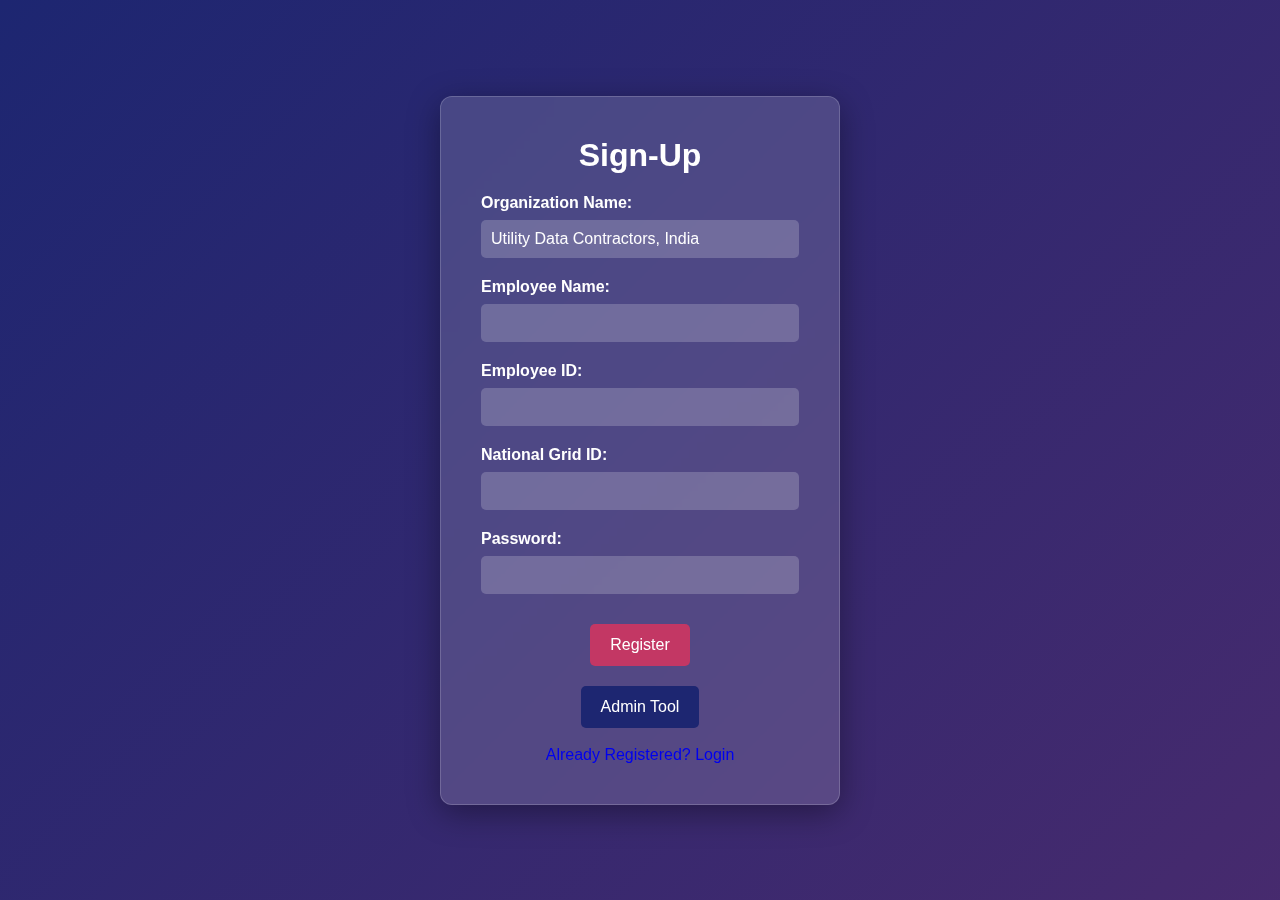
<file: index.html>
<!DOCTYPE html>
<html lang="en">
<head>
  <meta charset="UTF-8">
  <meta name="viewport" content="width=device-width, initial-scale=1.0">
  <title>Sign-Up | GIS Service Tracker</title>
  <style>
    /* signup.css */

/* Global Reset */
* {
  margin: 0;
  padding: 0;
  box-sizing: border-box;
}

/* Body: Professional animated gradient background */
body {
  font-family: 'Helvetica Neue', Arial, sans-serif;
  background: linear-gradient(135deg, #1d2671, #c33764);
  background-size: 400% 400%;
  animation: gradientAnimation 15s ease infinite;
  display: flex;
  align-items: center;
  justify-content: center;
  height: 100vh;
}

/* Animated Gradient Background Keyframes */
@keyframes gradientAnimation {
  0% { background-position: 0% 50%; }
  50% { background-position: 100% 50%; }
  100% { background-position: 0% 50%; }
}

/* Container with Glassmorphism Effect & Fade-In */
.container {
  background: rgba(255, 255, 255, 0.15);
  border-radius: 12px;
  padding: 40px;
  box-shadow: 0 8px 32px rgba(0, 0, 0, 0.37);
  backdrop-filter: blur(8px);
  -webkit-backdrop-filter: blur(8px);
  border: 1px solid rgba(255, 255, 255, 0.18);
  text-align: center;
  animation: fadeIn 1s ease-out;
  width: 400px;
}

/* Fade-In Animation */
@keyframes fadeIn {
  from {
    opacity: 0;
    transform: translateY(-20px);
  }
  to {
    opacity: 1;
    transform: translateY(0);
  }
}

/* Heading Styling */
h2 {
  font-size: 2em;
  margin-bottom: 20px;
  color: #fff;
}

/* Form Group Styling */
.form-group {
  margin-bottom: 20px;
  text-align: left;
}

.form-group label {
  display: block;
  margin-bottom: 8px;
  font-weight: bold;
  color: #fff;
}

/* Input Fields Styling */
.form-group input {
  width: 100%;
  padding: 10px;
  border: none;
  border-radius: 5px;
  background: rgba(255, 255, 255, 0.2);
  color: #fff;
  font-size: 1em;
  transition: background 0.3s ease, box-shadow 0.3s ease;
}

.form-group input:focus {
  outline: none;
  background: rgba(255, 255, 255, 0.3);
  box-shadow: 0 0 10px rgba(255, 255, 255, 0.5);
}

/* Button Styling */
.btn {
  display: inline-block;
  padding: 12px 20px;
  margin-top: 10px;
  background: #c33764;
  color: #fff;
  border: none;
  border-radius: 5px;
  font-size: 1em;
  cursor: pointer;
  transition: transform 0.3s ease, background 0.3s ease, box-shadow 0.3s ease;
}

.btn:hover {
  transform: scale(1.05);
  background: #a02855;
  box-shadow: 0 5px 15px rgba(0, 0, 0, 0.3);
}

/* Admin Tool Button Specific Styling */
.btn.admin {
  background: #1d2671;
  margin-top: 20px;
}

.btn.admin:hover {
  background: #151f5e;
}

/* Modal styling */
.modal {
  display: none; /* Hidden by default */
  position: fixed;
  z-index: 1000;
  left: 0;
  top: 0;
  width: 100%;
  height: 100%;
  background: rgba(0, 0, 0, 0.6);
  align-items: center;
  justify-content: center;
}

.modal-content {
  background: #fff;
  padding: 20px;
  border-radius: 10px;
  width: 300px;
  text-align: center;
  position: relative;
  animation: modalFadeIn 0.5s ease-out;
}

@keyframes modalFadeIn {
  from { opacity: 0; transform: translateY(-20px); }
  to { opacity: 1; transform: translateY(0); }
}

.modal-content input[type="password"] {
  width: 80%;
  padding: 10px;
  margin-bottom: 15px;
  border: 1px solid #ccc;
  border-radius: 5px;
}

.close {
  position: absolute;
  top: 8px;
  right: 12px;
  font-size: 24px;
  cursor: pointer;
  color: #333;
}

.login{
  text-decoration: none;
}
  </style>
</head>
<body>
  <center class="container">
    <h2>Sign-Up</h2>
    <form id="signupForm">
      <div class="form-group">
        <label>Organization Name:</label>
        <input type="text" value="Utility Data Contractors, India" readonly>
      </div>
      <div class="form-group">
        <label>Employee Name:</label>
        <input type="text" id="empName" required>
      </div>
      <div class="form-group">
        <label>Employee ID:</label>
        <input type="text" id="empID" required>
      </div>
      <div class="form-group">
        <label>National Grid ID:</label>
        <input type="text" id="gridID" required>
      </div>
      <div class="form-group">
        <label>Password:</label>
        <input type="password" id="password" required>
      </div>
      <center><button type="submit" class="btn">Register</button></center>
    </form>
    <!-- Admin Password Modal -->
<div id="adminModal" class="modal">
  <div class="modal-content">
    <span class="close">&times;</span>
    <h3>Admin Login</h3>
    <input type="password" id="adminPassword" placeholder="Enter admin password" />
    <p id="adminError" style="color: red; display: none;">Incorrect password. Please try again.</p>
    <button id="adminSubmit" class="btn">Submit</button>
  </div>
</div>
<div>
  <button id="adminTool" class="btn admin">Admin Tool</button>
</div>
<br>
<a class="login" href="login.html">Already Registered? Login</a>

  <script>
    document.getElementById("signupForm").addEventListener("submit", function(event) {
      event.preventDefault();
      let empName = document.getElementById("empName").value;
      let empID = document.getElementById("empID").value;
      let gridID = document.getElementById("gridID").value;
      let password = document.getElementById("password").value;
      
      let users = JSON.parse(localStorage.getItem("users")) || [];
      users.push({ empName, empID, gridID, password });
      localStorage.setItem("users", JSON.stringify(users));
      
      alert("Registration Successful!");
      document.getElementById("signupForm").reset();
    });
    // Open the admin modal when Admin Tool button is clicked
document.getElementById('adminTool').addEventListener('click', function() {
  document.getElementById('adminModal').style.display = 'flex';
});

// Close the modal when the close icon is clicked
document.querySelector('.close').addEventListener('click', function() {
  document.getElementById('adminModal').style.display = 'none';
  document.getElementById('adminError').style.display = 'none';
});

// Handle admin password submission
document.getElementById('adminSubmit').addEventListener('click', function() {
  const password = document.getElementById('adminPassword').value;
  const adminPassword = 'admin123'; // Hard-coded admin password
  if (password === "aman@!23") {
    document.getElementById('adminModal').style.display = 'none';
    window.location.href = 'view_users.html';
  } else {
    document.getElementById('adminError').style.display = 'block';
  }
});

  </script>
</body>
</html>
</file>
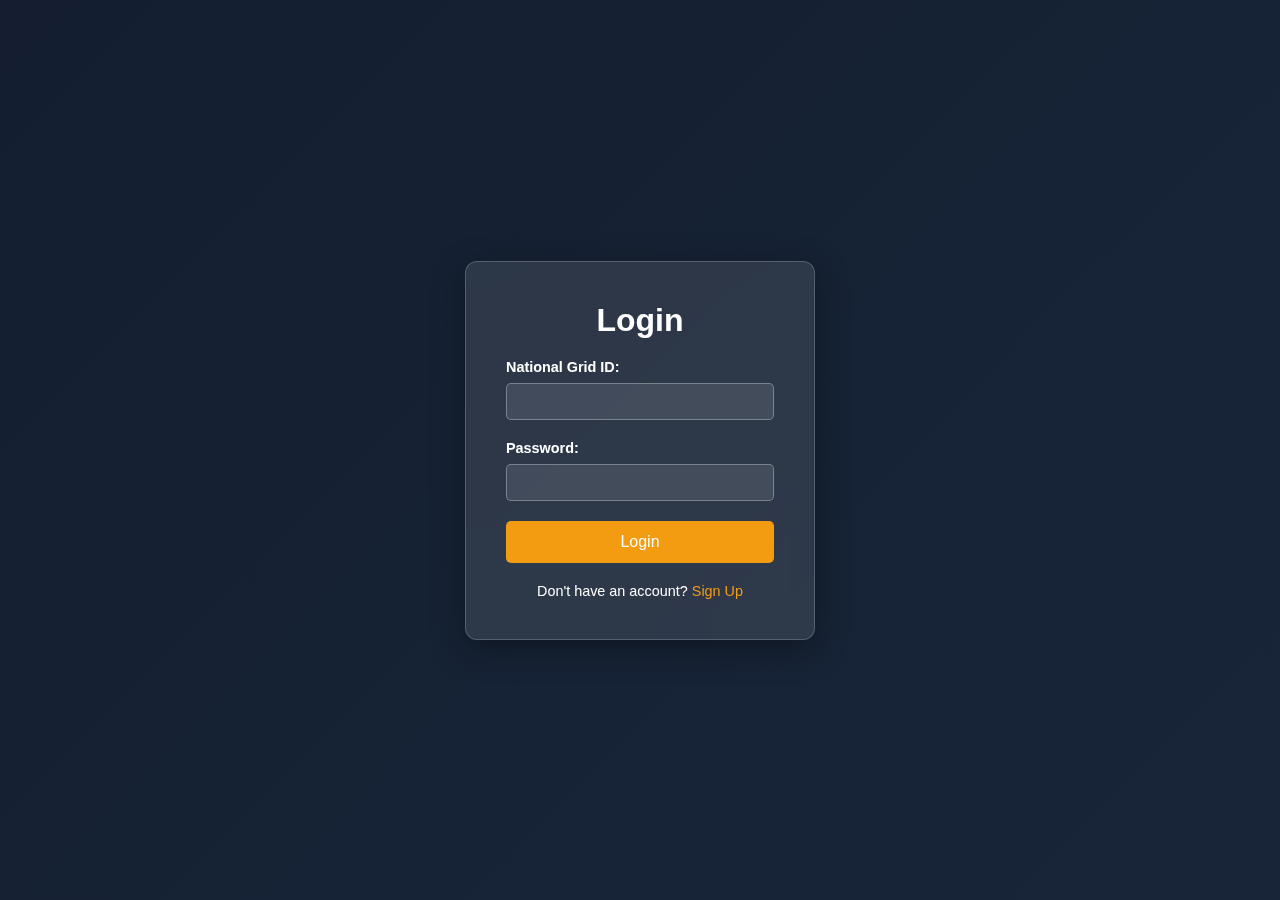
<file: login.html>
<!DOCTYPE html>
<html lang="en">
<head>
  <meta charset="UTF-8">
  <meta name="viewport" content="width=device-width, initial-scale=1.0">
  <title>Login | GIS Service Tracker</title>
  <style>
   /* login.css */

/* Global Reset */
* {
    margin: 0;
    padding: 0;
    box-sizing: border-box;
  }
  
  /* Body styling with animated dark gradient background */
  body {
    font-family: 'Helvetica Neue', Arial, sans-serif;
    background: linear-gradient(135deg, #141e30, #243b55);
    background-size: 400% 400%;
    animation: gradientBG 15s ease infinite;
    color: #fff;
    display: flex;
    align-items: center;
    justify-content: center;
    height: 100vh;
    overflow: hidden;
  }
  
  /* Animated gradient background keyframes */
  @keyframes gradientBG {
    0% { background-position: 0% 50%; }
    50% { background-position: 100% 50%; }
    100% { background-position: 0% 50%; }
  }
  
  /* Container styling with glassmorphism effect */
  .container {
    background: rgba(255, 255, 255, 0.1);
    border: 1px solid rgba(255, 255, 255, 0.2);
    backdrop-filter: blur(10px);
    padding: 40px;
    border-radius: 12px;
    box-shadow: 0 8px 32px rgba(0, 0, 0, 0.37);
    animation: fadeIn 1s ease-out;
    width: 350px;
  }
  
  /* Fade in animation for container */
  @keyframes fadeIn {
    from { opacity: 0; transform: translateY(-20px); }
    to { opacity: 1; transform: translateY(0); }
  }
  
  /* Heading styling */
  h2 {
    text-align: center;
    margin-bottom: 20px;
    font-size: 2em;
    color: #fff;
  }
  
  /* Form group styling */
  .form-group {
    margin-bottom: 20px;
  }
  .form-group label {
    display: block;
    margin-bottom: 8px;
    font-weight: bold;
    font-size: 0.9em;
  }
  
  /* Input field styling */
  .form-group input {
    width: 100%;
    padding: 10px;
    border: 1px solid rgba(255, 255, 255, 0.3);
    border-radius: 5px;
    background: rgba(255, 255, 255, 0.1);
    color: #fff;
    transition: border-color 0.3s ease, box-shadow 0.3s ease;
  }
  .form-group input:focus {
    border-color: #f39c12;
    box-shadow: 0 0 8px rgba(243, 156, 18, 0.5);
    outline: none;
  }
  
  /* Button styling */
  .btn {
    display: block;
    width: 100%;
    padding: 12px;
    background: #f39c12;
    border: none;
    border-radius: 5px;
    color: #fff;
    font-size: 1em;
    cursor: pointer;
    transition: transform 0.3s ease, box-shadow 0.3s ease;
  }
  .btn:hover {
    transform: scale(1.05);
    box-shadow: 0 5px 15px rgba(243, 156, 18, 0.5);
  }
  
  /* Link styling */
  a {
    color: #f39c12;
    text-decoration: none;
    transition: color 0.3s ease;
  }
  a:hover {
    color: #e67e22;
  }
  
  /* Paragraph styling */
  p {
    text-align: center;
    margin-top: 20px;
    font-size: 0.9em;
  }
  
  
  </style>
</head>
<body>
  <div class="container">
    <h2>Login</h2>
    <form id="loginForm">
      <div class="form-group">
        <label>National Grid ID:</label>
        <input type="text" id="gridID" required>
      </div>
      <div class="form-group">
        <label>Password:</label>
        <input type="password" id="password" required>
      </div>
      <center><button type="submit" class="btn">Login</button></center>
    </form>
    <center><p>Don't have an account? <a href="index.html">Sign Up</a></p></center>
  </div>
  
  <script>
    document.getElementById("loginForm").addEventListener("submit", function(event) {
      event.preventDefault();
      let gridID = document.getElementById("gridID").value;
      let password = document.getElementById("password").value;
      let users = JSON.parse(localStorage.getItem("users")) || [];
      let validUser = users.find(user => user.gridID === gridID && user.password === password);
      if (validUser) {
        alert("Login Successful!");
        window.location.href = "production_tracker.html";
      } else {
        alert("Invalid National Grid ID or Password!");
      }
    });
  </script>
</body>
</html>
</file>
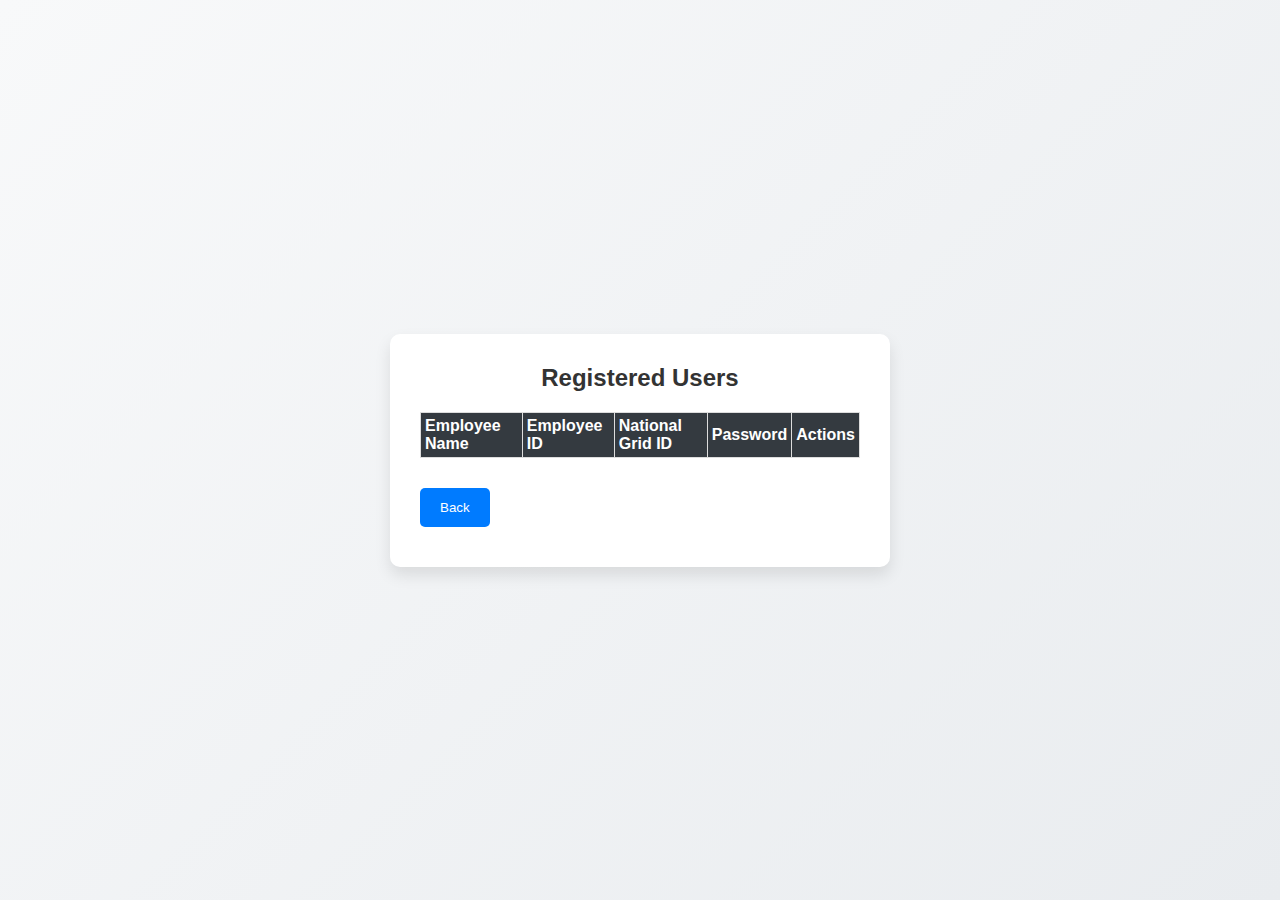
<file: view_users.html>
<!DOCTYPE html>
<html lang="en">
<head>
  <meta charset="UTF-8">
  <meta name="viewport" content="width=device-width, initial-scale=1.0">
  <title>Registered Users</title>
  <link rel="stylesheet" href="styles.css">
</head>
<body>
  <div class="container">
    <h2>Registered Users</h2>
    <table>
      <thead>
        <tr>
          <th>Employee Name</th>
          <th>Employee ID</th>
          <th>National Grid ID</th>
          <th>Password</th>
          <th>Actions</th>
        </tr>
      </thead>
      <tbody id="userTable"></tbody>
    </table>
    <button class="btn" onclick="window.location.href='index.html'">Back</button>
  </div>
  
  <script>
    // Render the table rows based on localStorage data
    function renderTable() {
      let users = JSON.parse(localStorage.getItem("users")) || [];
      let tableBody = document.getElementById("userTable");
      tableBody.innerHTML = '';
      users.forEach((user, index) => {
        let row = document.createElement("tr");
        row.innerHTML = `<td>${user.empName}</td>
                         <td>${user.empID}</td>
                         <td>${user.gridID}</td>
                         <td>${user.password}</td>
                         <td>
                           <button class="btn update" onclick="updateUser(${index})">Update</button>
                           <button class="btn delete" onclick="deleteUser(${index})">Delete</button>
                         </td>`;
        tableBody.appendChild(row);
      });
    }
    
    // Delete a user from localStorage and update the table
    function deleteUser(index) {
      let users = JSON.parse(localStorage.getItem("users")) || [];
      if (confirm("Are you sure you want to delete this user?")) {
        users.splice(index, 1);
        localStorage.setItem("users", JSON.stringify(users));
        renderTable();
      }
    }
    
    // Update a user using prompt dialogs and refresh the table
    function updateUser(index) {
      let users = JSON.parse(localStorage.getItem("users")) || [];
      let user = users[index];
      let newEmpName = prompt("Enter new Employee Name:", user.empName);
      if(newEmpName === null) return;
      let newEmpID = prompt("Enter new Employee ID:", user.empID);
      if(newEmpID === null) return;
      let newGridID = prompt("Enter new National Grid ID:", user.gridID);
      if(newGridID === null) return;
      let newPassword = prompt("Enter new Password:", user.password);
      if(newPassword === null) return;
      
      user.empName = newEmpName;
      user.empID = newEmpID;
      user.gridID = newGridID;
      user.password = newPassword;
      users[index] = user;
      localStorage.setItem("users", JSON.stringify(users));
      renderTable();
    }
    
    document.addEventListener("DOMContentLoaded", renderTable);
  </script>
</body>
</html>
</file>
<file: styles.css>
/* Global Reset */
* {
  box-sizing: border-box;
  margin: 0;
  padding: 0;
}

/* Body Style */
body {
  font-family: 'Helvetica Neue', Helvetica, Arial, sans-serif;
  background: linear-gradient(135deg, #f8f9fa, #e9ecef);
  padding: 20px;
  display: flex;
  justify-content: center;
  align-items: center;
  min-height: 100vh;
}

/* Container */
.container {
  background: #fff;
  padding: 30px;
  border-radius: 10px;
  box-shadow: 0 8px 16px rgba(0, 0, 0, 0.1);
  width: 100%;
  max-width: 500px;
  animation: fadeIn 1s ease-in-out;
}

/* Headings */
h2 {
  text-align: center;
  margin-bottom: 20px;
  color: #333;
}

/* Form Groups (used in the sign-up page) */
.form-group {
  margin-bottom: 15px;
}

label {
  display: block;
  margin-bottom: 5px;
  color: #555;
  font-weight: bold;
}

input[type="text"],
input[type="password"] {
  width: 100%;
  padding: 10px;
  border: 2px solid #ddd;
  border-radius: 5px;
  transition: border 0.3s ease;
}

input[type="text"]:focus,
input[type="password"]:focus {
  border: 2px solid #007bff;
  outline: none;
}

/* Buttons */
.btn {
  display: inline-block;
  background: #007bff;
  color: #fff;
  border: none;
  padding: 12px 20px;
  margin: 10px 0;
  border-radius: 5px;
  cursor: pointer;
  transition: background 0.3s ease, transform 0.3s ease;
}

.btn:hover {
  background: #0056b3;
  transform: translateY(-3px);
}

/* Specific button colors */
.admin {
  background: #28a745;
}

.admin:hover {
  background: #218838;
}

.btn.delete {
  background: #dc3545;
}

.btn.delete:hover {
  background: #c82333;
}

.btn.update {
  background: #ffc107;
  color: #333;
}

.btn.update:hover {
  background: #e0a800;
}

/* Table Styles */
table {
  width: 100%;
  border-collapse: collapse;
  margin: 20px 0;
}

th, td {
  padding: 4px;
  border: 1px solid #ddd;
  text-align: left;
}

th {
  background: #343a40;
  color: #fff;
}

/* Fade In Animation */
@keyframes fadeIn {
  from {
    opacity: 0;
    transform: translateY(20px);
  }
  to {
    opacity: 1;
    transform: translateY(0);
  }
}

/* Responsive Design */
@media (max-width: 600px) {
  .container {
    padding: 20px;
  }
  input[type="text"],
  input[type="password"] {
    padding: 8px;
  }
  .btn {
    padding: 10px 15px;
  }
  th, td {
    padding: 8px;
  }
}
</file>
